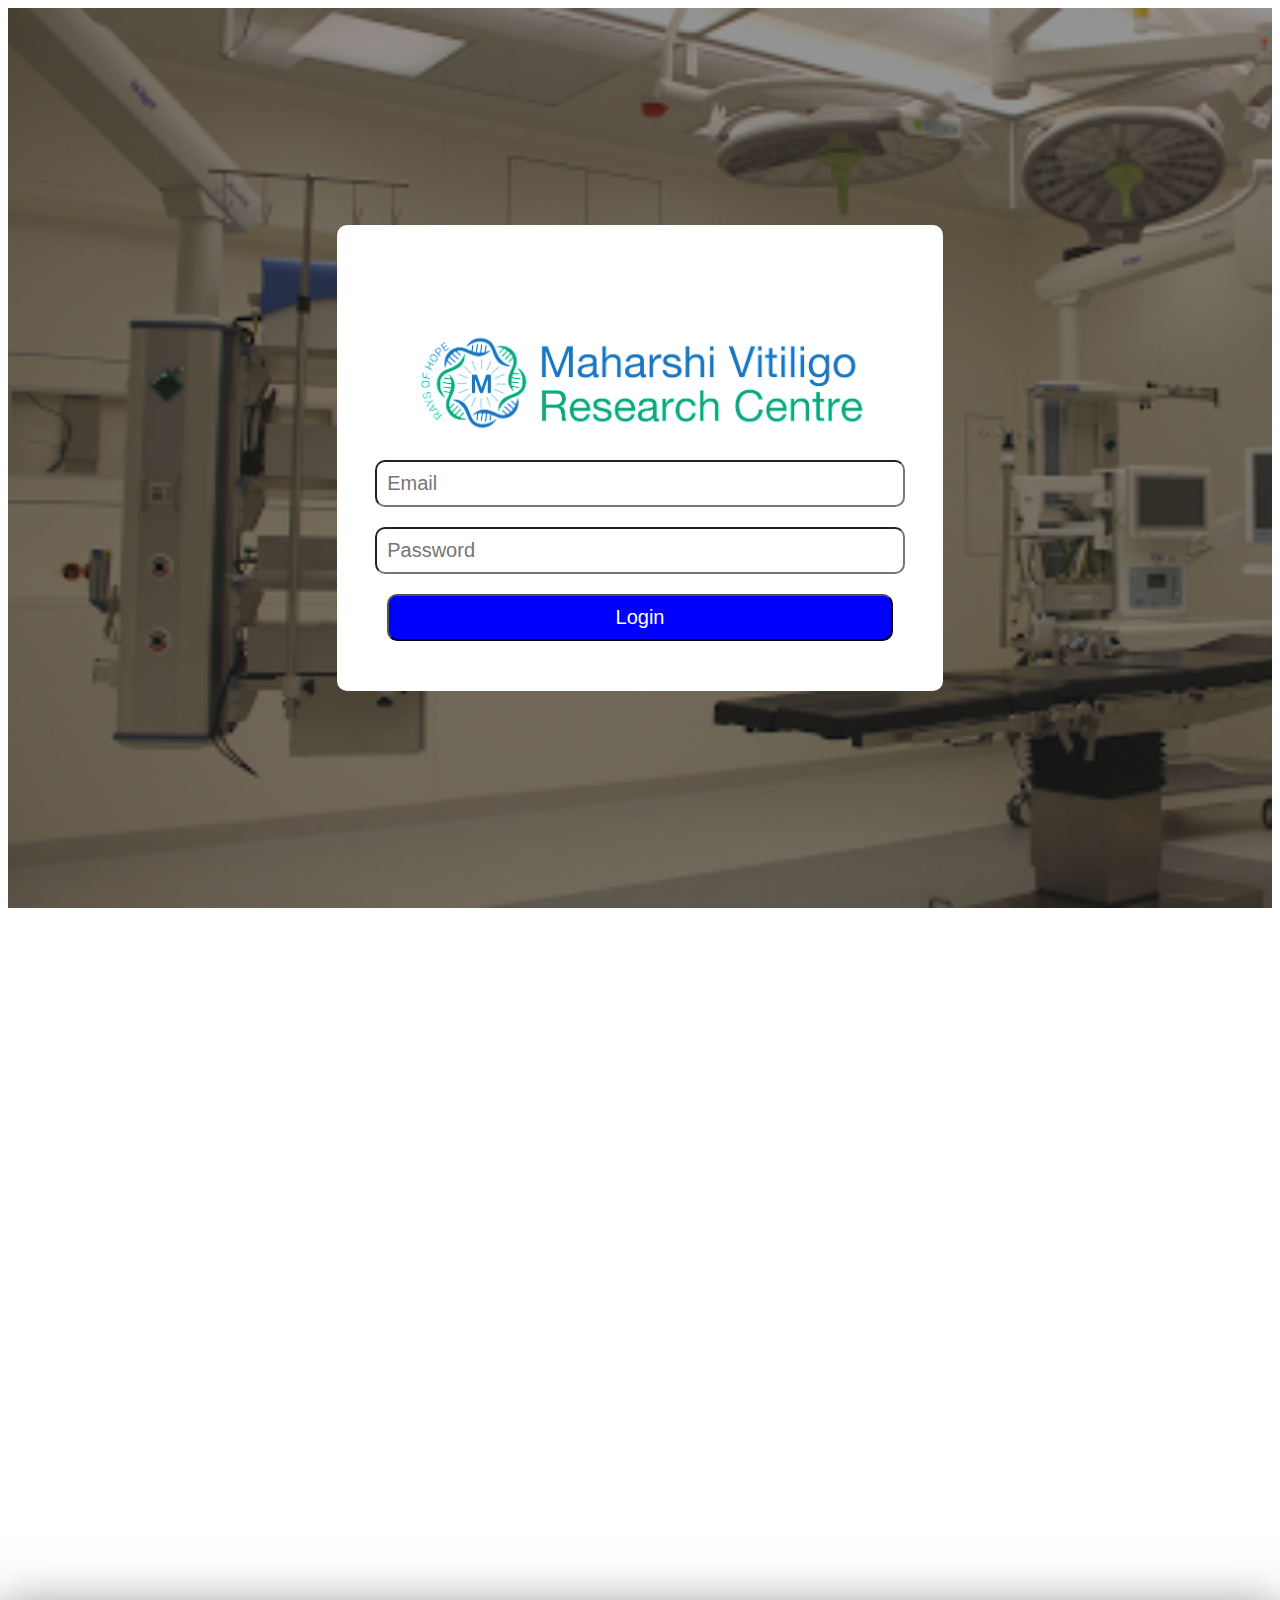
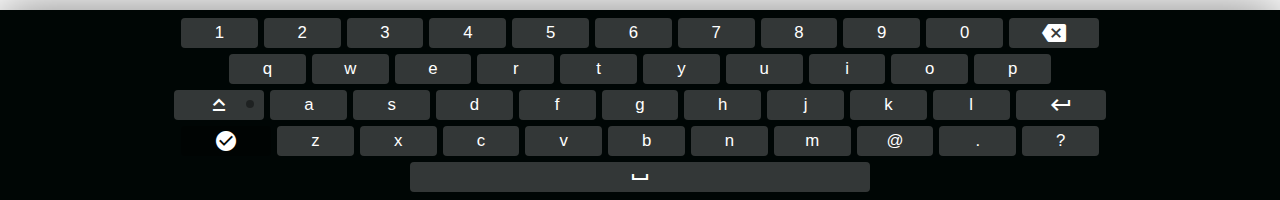
<file: index.html>
<!DOCTYPE html>
<html>
  <head>
    <style>
      .container {
        background-image: url("background.png");
        background-size: cover;
        display: flex;
        align-items: center;
        height: 100vh;
      }
      .white-box {
        margin: auto;
    width: 40%;
    background-color: white;
    border-radius: 10px;
    padding: 50px;
    display: flex;
    flex-direction: column;
    align-items: center;
  }
  .logo {
    width: 100%;
    height: auto;
  }
  #email-field,
  #password-field {
    width: 100%;
    padding: 10px;
    font-size: 20px;
    margin-bottom: 20px;
    border-radius: 10px;
  }
  .login-button {
    width: 100%;
    padding: 10px;
    background-color: blue;
    color: white;
    border-radius: 10px;
    font-size: 20px;
    cursor: pointer;
  }
  @media (max-width: 600px) {
    .white-box {
      width: 80%;
    }
  }
</style>
<link rel="stylesheet" href="third.css">
<link href="https://fonts.googleapis.com/icon?family=Material+Icons" rel="stylesheet"> 

  </head>
  <body>
  
  <div class="simple-keyboard">
    <div class="container">
      <div  class="white-box">
        <img src="logo.png" class="logo" />
        <input class="use-keyboard-input" type="email" id="email-field" placeholder="Email" />
        <input class="use-keyboard-input" type="password" id="password-field" placeholder="Password" />
        <button class="login-button">Login</button>
      </div>
    </div>
  </div> 
    <script src="index.js"></script>
  </body>
</html>
</file>
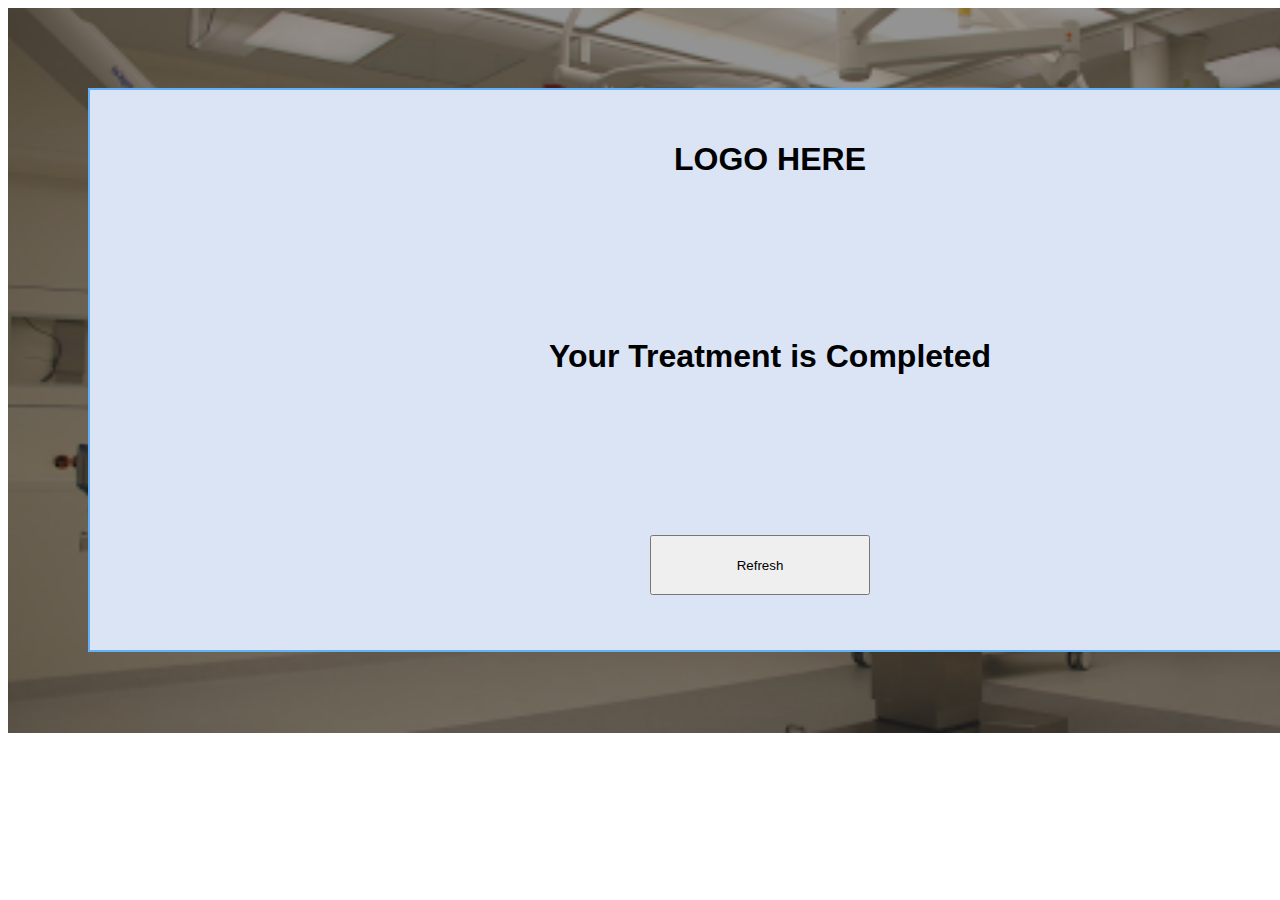
<file: fourth.html>
<!DOCTYPE html> 
<html>
    <head>
        <meta charset="utf-8">
        <meta http-equiv="X-UA-Compatible" content="IE=edge">
        <title></title>
        <meta name="description" content="">
        <meta name="viewport" content="width=device-width, initial-scale=1">
        <link rel="stylesheet" href="third.css">
        <link rel="stylesheet" href="https://cdn.jsdelivr.net/npm/bootstrap@4.1.3/dist/css/bootstrap.min.css" integrity="sha384-MCw98/SFnGE8fJT3GXwEOngsV7Zt27NXFoaoApmYm81iuXoPkFOJwJ8ERdknLPMO" crossorigin="anonymous">

    </head>
    <body> 
        <div>
            <img class="backimg" src="background.png">
            <div class="innerbox">
                <div class="logo">
                    <h1>LOGO HERE</h1>
                </div>    
                <div class="middle"><h1>Your Treatment is Completed</h1></div>
                <button id="fourthbtn" class="btn btn-lg btn-block btn-primary" type="button">Refresh</button>
            </div>
        </div>
        <script src="" async defer></script>
    </body>
</html>
</file>
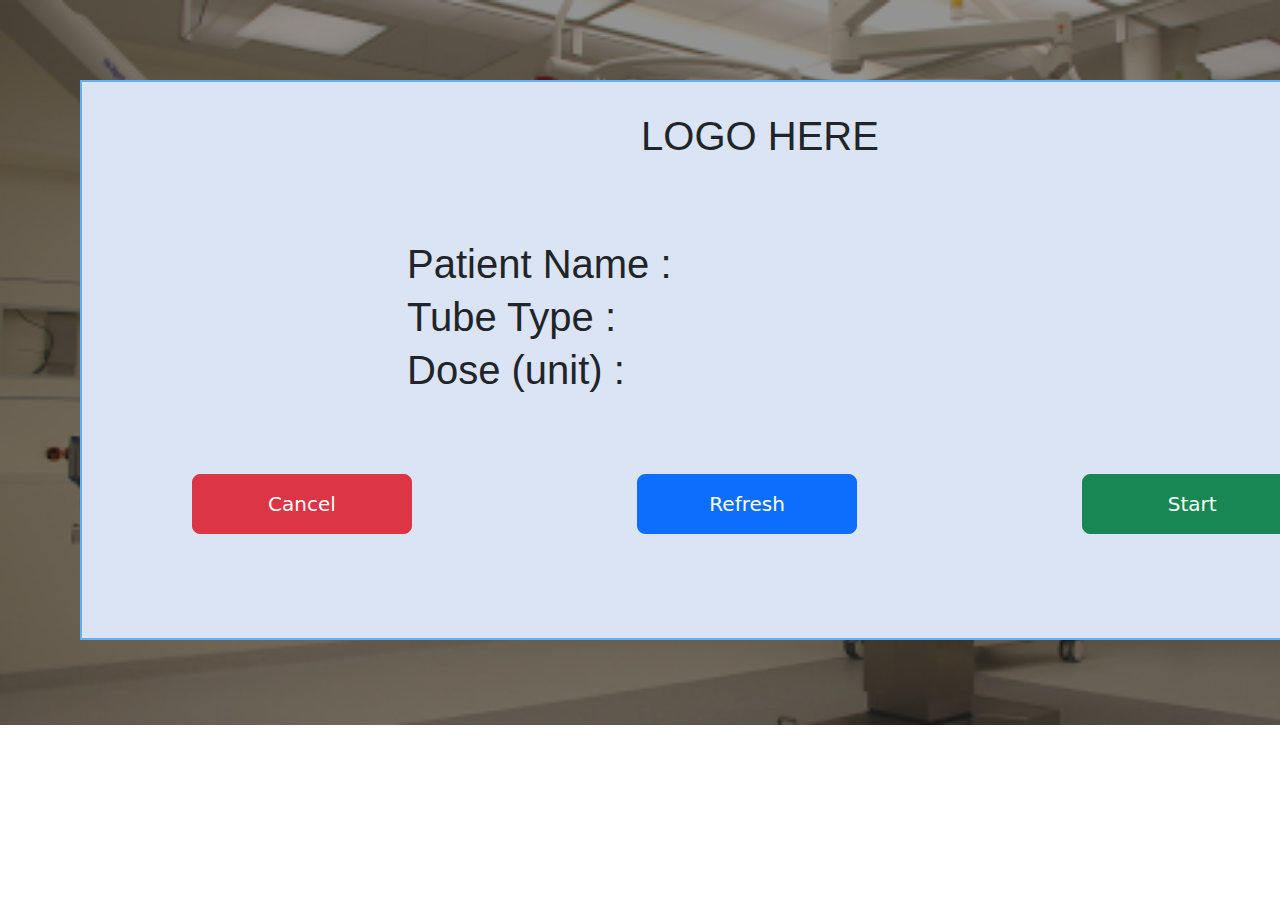
<file: second.html>
<!DOCTYPE html>
 <html>
    <head>
        <meta charset="utf-8">
        <meta http-equiv="X-UA-Compatible" content="IE=edge">
        <title></title>
        <meta name="description" content="">
        <meta name="viewport" content="width=device-width, initial-scale=1">
        <link rel="stylesheet" href="third.css">
        <link rel="stylesheet" href="https://cdn.jsdelivr.net/npm/bootstrap@5.2.3/dist/css/bootstrap.min.css">
    </head>
    <body>
        <img class="backimg" src="background.png">
            <div class="innerbox">
                <div class="logo">
                    <h1>LOGO HERE</h1>
                </div>
                <div class="data">
                    <h1>Patient Name : </h1>
                    <h1>Tube Type : </h1>
                    <h1>Dose (unit) : </h1>
                </div>
                <div >
                    <button class="btn Cancel btn-lg btn-block btn-danger" type="button">Cancel</button>
                    <button class="btn Refresh btn-lg btn-block btn-primary" type="button">Refresh</button>
                    <button class="btn Start btn-lg btn-block btn-success" type="button">Start</button>
                </div>   
            </div>
        <script src="" async defer></script>
    </body>
</html>
</file>
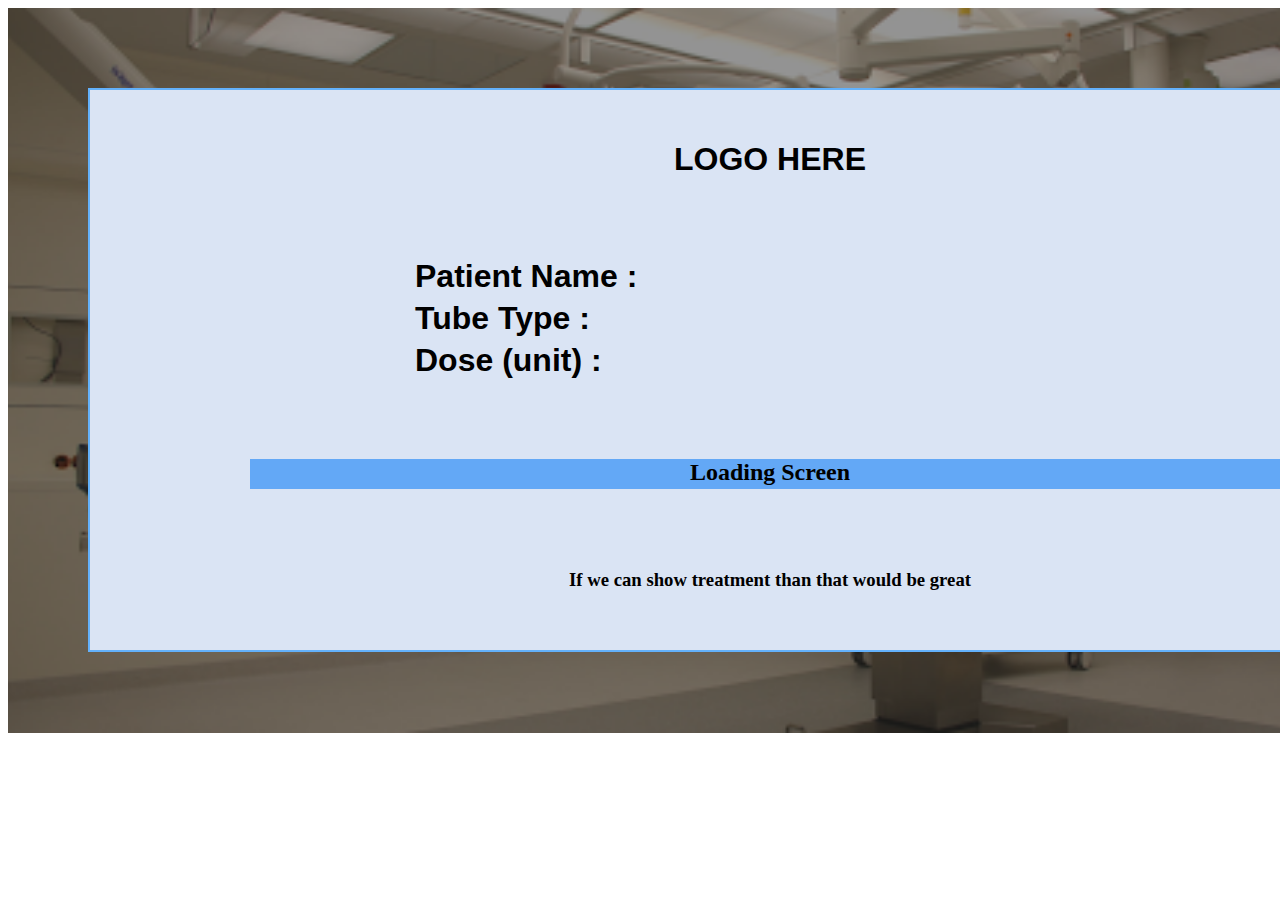
<file: third.html>
<!DOCTYPE html>
 <html>
    <head>
        <meta charset="utf-8">
        <meta http-equiv="X-UA-Compatible" content="IE=edge">
        <title></title>
        <meta name="description" content="">
        <meta name="viewport" content="width=device-width, initial-scale=1">
        <link rel="stylesheet" href="third.css">
    </head>
    <body>
        <div>
            <img class="backimg" src="background.png">
        </div>
        <div class="innerbox">
            <div class="logo">
                <h1>LOGO HERE</h1>
            </div>    
            <div class="data">
                <h1>Patient Name : </h1>
                <h1>Tube Type : </h1>
                <h1>Dose (unit) : </h1>
            </div>
            <div class="progressbar"><h2>Loading Screen</h2></div>
            <div class="last"><h3>If we can show treatment than that would be great<h3></div>
        </div>
        <script src="" async defer></script>
    </body>
</html>
</file>
<file: third.css>
.data h1{
    text-align: left;
    font-family: Arial, sans-serif;
    margin: 5px;
} 
.data{
    width: 65rem;
    margin: 5rem 20rem 5rem;
}
.logo{
    text-align: center;
    font-family: Arial, Helvetica, sans-serif;
    padding-top: 30px; 
}
.backimg{
    height: 725px;
    width: 95rem;
    position: absolute;
    z-index: 0;
}
.innerbox{
    background-color: rgb(218, 228, 244);
    height: 35rem;
    border:double rgb(99, 177, 251);
    border-width: 2px; 
    width: 85rem; 
    margin: 5rem;
    position: absolute;
    z-index: 1;
}
.progressbar{
    margin: 0rem 10rem 5rem;
    background-color: rgb(99, 168, 246);
    text-align: center;
    height: 30px;
}
.last{
    text-align: center;
    
}
.middle{
    font-family: Arial, Helvetica, sans-serif;
    margin: 10rem;
    text-align: center;
}
#fourthbtn{
    margin: 0rem 35rem;  
    height: 60px;
    width: 220px; 
       
}
.btn{
    height: 60px;
    width: 220px;
    margin: 0px 110px;
}

.keyboard {
    position: absolute;
    left: 0%;
    bottom: -15%;
    width: 100%;
    padding: 5px 0;
    background: #000605;
    box-shadow: 0 0 50px rgba(0, 0, 0, 0.5);
    user-select: none;
    transition: bottom 0.4s;
}

.keyboard--hidden {
    bottom: -100%;
}

.keyboard__keys {
    text-align: center;
}

.keyboard__key {
    height: 30px;
    width: 6%;
    max-width: 90px;
    margin: 3px;
    border-radius: 4px;
    border: none;
    background: rgba(255, 255, 255, 0.2);
    color: #ffffff;
    font-size: 1.05rem;
    outline: none;
    cursor: pointer;
    display: inline-flex;
    align-items: center;
    justify-content: center;
    vertical-align: top;
    padding: 0;
    -webkit-tap-highlight-color: transparent;
    position: relative;
}

.keyboard__key:active {
    background: rgba(255, 255, 255, 0.12);
}

.keyboard__key--wide {
    width: 12%;
}

.keyboard__key--extra-wide {
    width: 36%;
    max-width: 500px;
}

.keyboard__key--activatable::after {
    content: '';
    top: 10px;
    right: 10px;
    position: absolute;
    width: 8px;
    height: 8px;
    background: rgba(0, 0, 0, 0.4);
    border-radius: 50%;
}

.keyboard__key--active::after {
    background: #08ff00;
}

.keyboard__key--dark {
    background: rgba(0, 0, 0, 0.25);
}
</file>
